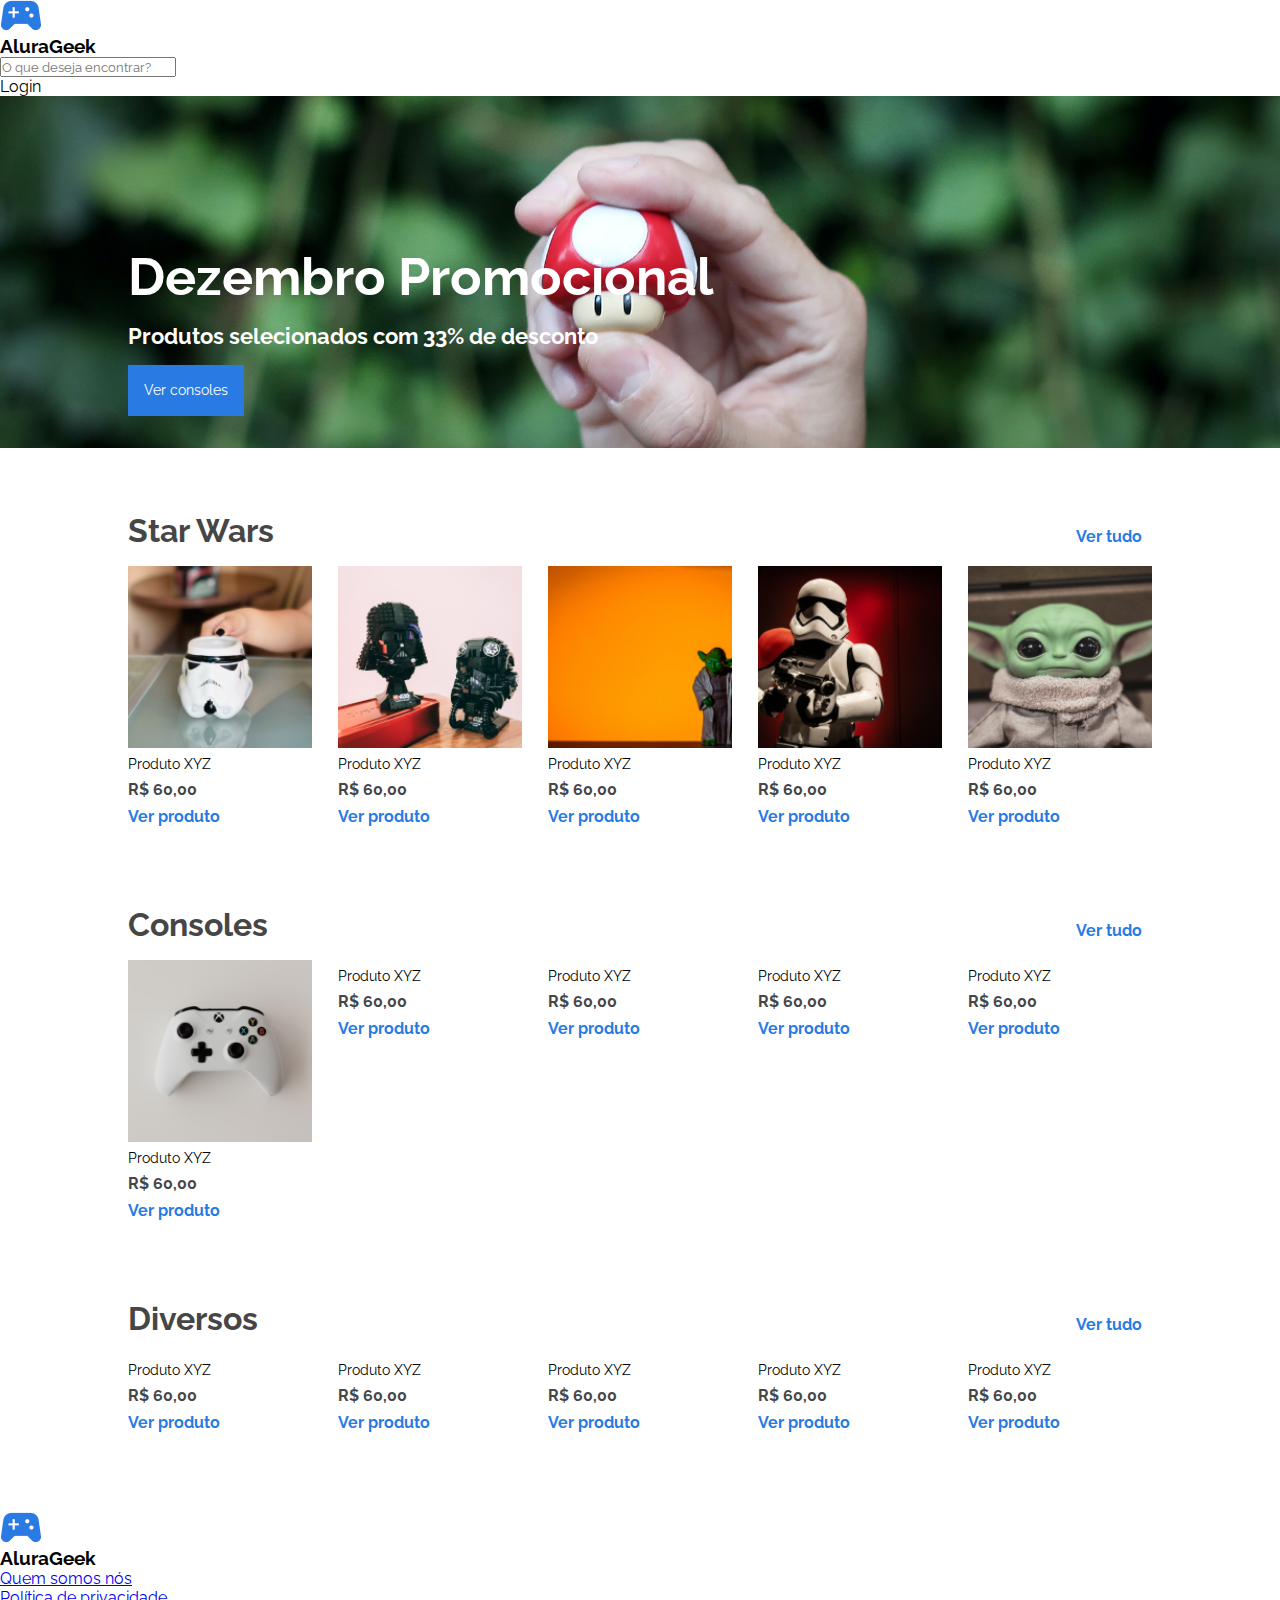
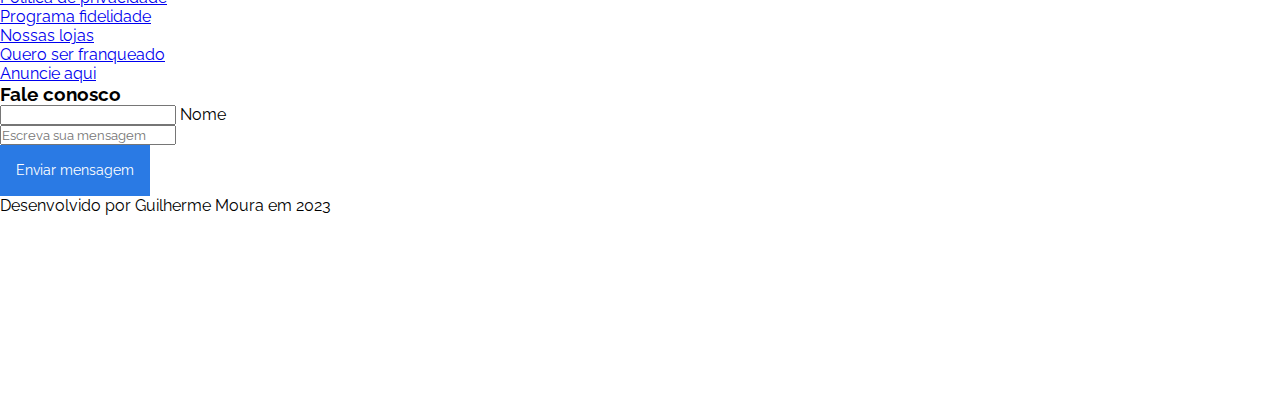
<file: paginas/index.html>
<!DOCTYPE html>
<html lang="pt-br">

<head>
    <title>AluraGeek</title>

    <meta charset="utf-8">
    <meta name="viewport" content="width=device-width, initial-scale=1" />

    <!--Font Awesome-->
    <link rel="stylesheet" href="https://cdnjs.cloudflare.com/ajax/libs/font-awesome/6.4.0/css/all.min.css"
        integrity="sha512-iecdLmaskl7CVkqkXNQ/ZH/XLlvWZOJyj7Yy7tcenmpD1ypASozpmT/E0iPtmFIB46ZmdtAc9eNBvH0H/ZpiBw=="
        crossorigin="anonymous" referrerpolicy="no-referrer" />

    <!--Google fonts-->
    <link rel="preconnect" href="https://fonts.googleapis.com">
    <link rel="preconnect" href="https://fonts.gstatic.com" crossorigin>
    <link
        href="https://fonts.googleapis.com/css2?family=Raleway:ital,wght@0,100;0,200;0,300;0,400;0,500;0,600;0,700;0,800;0,900;1,100;1,200;1,300;1,400;1,500;1,600;1,700;1,800;1,900&display=swap"
        rel="stylesheet">

    <!--Folha de estilos personalizada-->
    <link href="..\assets\css\index.css" rel="stylesheet">
</head>

<body>

    <header>
        <div class="logo">
            <img src="../assets/imgs/logo.png" alt="Logotipo AluraGeek" class="logotipo">
            <h3 class="logo-texto">
                <span>Alura</span>Geek
            </h3>
        </div>
        <div class="input-wrapper">
            <input type="text" placeholder="O que deseja encontrar?" class="input-busca">
            <span class="search-icon"></span>
        </div>
        <div class="btn1" id="btn-login">Login</div>
    </header>

    <div class="banner-hero">
        <h1 class="hero-title">Dezembro Promocional</h1>
        <h2 class="hero-subtitle">Produtos selecionados com 33% de desconto</h2>
        <div class="btn2" id="btn-consoles">Ver consoles</div>
    </div>

    <main class="container-principal">
            
    </main>
    
    <footer class="rodape">
        <div class="logo">
            <img src="../assets/imgs/logo.png" alt="Logotipo AluraGeek" class="logotipo">
            <h3 class="logo-texto">
                <span>Alura</span>Geek
            </h3>
        </div>
        <nav class="rodape-navegacao">
            <ul>
                <li><a href="#">Quem somos nós</a></li>
                <li><a href="#">Política de privacidade</a></li>
                <li><a href="#">Programa fidelidade</a></li>
                <li><a href="#">Nossas lojas</a></li>
                <li><a href="#">Quero ser franqueado</a></li>
                <li><a href="#">Anuncie aqui</a></li>
            </ul>
        </nav>
        <form class="rodape-contato">
            <h3>Fale conosco</h3>
            <div class="input-wrapper2">
                <input type="text" id="nome">
                <label for="nome">Nome</label>
            </div>
            <div class="input-wrapper3">
                <input type="text" id="mensagem" placeholder="Escreva sua mensagem">
            </div>
            <button class="btn2">Enviar mensagem</button>
        </form>
    </footer>

    <div class="creditos">
        Desenvolvido por Guilherme Moura em 2023 <a href="https://github.com/gui-moura1473" title="Conheça meus outros trabalhos!"><i class="fa-brands fa-github fa-lg"></i></a>
    </div>

    <script src="../assets/js/main.js" type="module"></script>
</body>

</html>
</file>
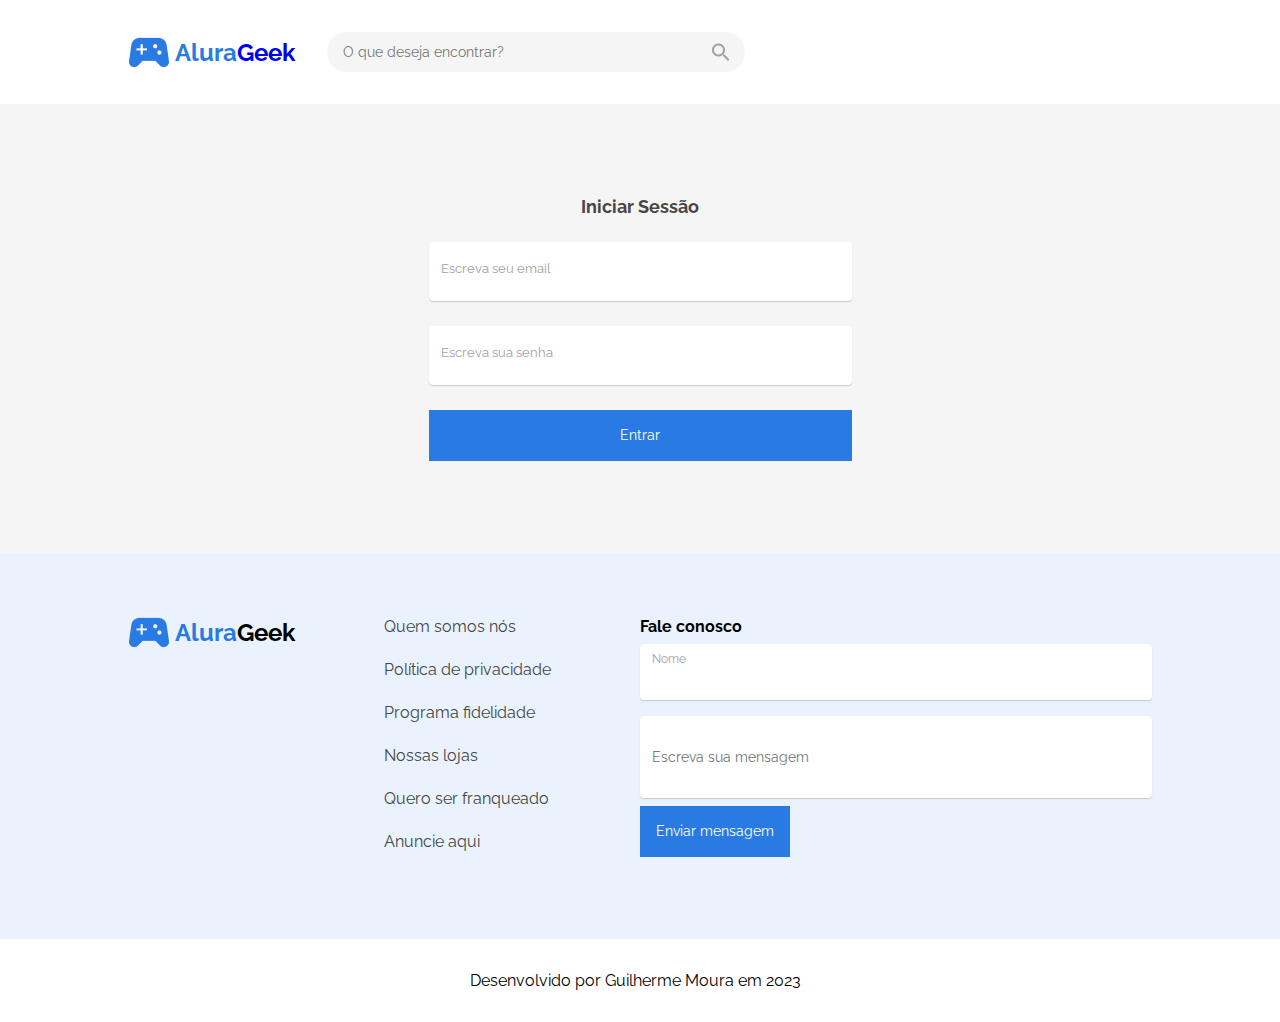
<file: paginas/login.html>
<!DOCTYPE html>
<html lang="pt-br">

<head>
    <meta charset="UTF-8">
    <meta name="viewport" content="width=device-width, initial-scale=1.0">

    <title>AluraGeek - Página de Login</title>

    <!--Font Awesome-->
    <link rel="stylesheet" href="https://cdnjs.cloudflare.com/ajax/libs/font-awesome/6.4.0/css/all.min.css"
        integrity="sha512-iecdLmaskl7CVkqkXNQ/ZH/XLlvWZOJyj7Yy7tcenmpD1ypASozpmT/E0iPtmFIB46ZmdtAc9eNBvH0H/ZpiBw=="
        crossorigin="anonymous" referrerpolicy="no-referrer" />

    <!--Google fonts-->
    <link rel="preconnect" href="https://fonts.googleapis.com">
    <link rel="preconnect" href="https://fonts.gstatic.com" crossorigin>
    <link
        href="https://fonts.googleapis.com/css2?family=Raleway:ital,wght@0,100;0,200;0,300;0,400;0,500;0,600;0,700;0,800;0,900;1,100;1,200;1,300;1,400;1,500;1,600;1,700;1,800;1,900&display=swap"
        rel="stylesheet">

    <!--Folha de estilos personalizada-->
    <link href="..\assets\css\login.css" rel="stylesheet">
    <link href="..\assets\css\index.css" rel="stylesheet">
    <link href="..\assets\css\cabecalho.css" rel="stylesheet">
    <link href="..\assets\css\rodape.css" rel="stylesheet">
</head>

<body>
    <header>
        <a href="/paginas/index.html" class="logo">
            <img src="../assets/imgs/logo.png" alt="Logotipo AluraGeek" class="logotipo">
            <h3 class="logo-texto">
                <span>Alura</span>Geek
            </h3>
        </a>
        <div class="input-wrapper">
            <input type="text" placeholder="O que deseja encontrar?" class="input-busca">
            <span class="search-icon"></span>
        </div>
    </header>

    <main class="container-login">

        <form class="form-login">
            <h2>Iniciar Sessão</h2>
            <div class="input-wrapper-login">
                <input type="email" placeholder="Escreva seu email" id="email" name="email">
            </div>
            <div class="input-wrapper-login">
                <input type="password" placeholder="Escreva sua senha" id="senha" name="senha">
            </div>
            <button class="btn2" id="btn-entrar">Entrar</button>
        </form>

    </main>



    <footer class="rodape">
        <div class="logo">
            <img src="../assets/imgs/logo.png" alt="Logotipo AluraGeek" class="logotipo">
            <h3 class="logo-texto">
                <span>Alura</span>Geek
            </h3>
        </div>
        <nav class="rodape-navegacao">
            <ul>
                <li><a href="#">Quem somos nós</a></li>
                <li><a href="#">Política de privacidade</a></li>
                <li><a href="#">Programa fidelidade</a></li>
                <li><a href="#">Nossas lojas</a></li>
                <li><a href="#">Quero ser franqueado</a></li>
                <li><a href="#">Anuncie aqui</a></li>
            </ul>
        </nav>
        <form class="rodape-contato">
            <h3>Fale conosco</h3>
            <div class="input-wrapper2">
                <input type="text" id="nome">
                <label for="nome">Nome</label>
            </div>
            <div class="input-wrapper3">
                <input type="text" id="mensagem" placeholder="Escreva sua mensagem">
            </div>
            <button class="btn2">Enviar mensagem</button>
        </form>
    </footer>

    <div class="creditos">
        Desenvolvido por Guilherme Moura em 2023 <a href="https://github.com/gui-moura1473" title="Conheça meus outros trabalhos!"><i class="fa-brands fa-github fa-lg"></i></a>
    </div>

    <script src="../assets/js/main.js" type="module"></script>

</body>

</html>
</file>
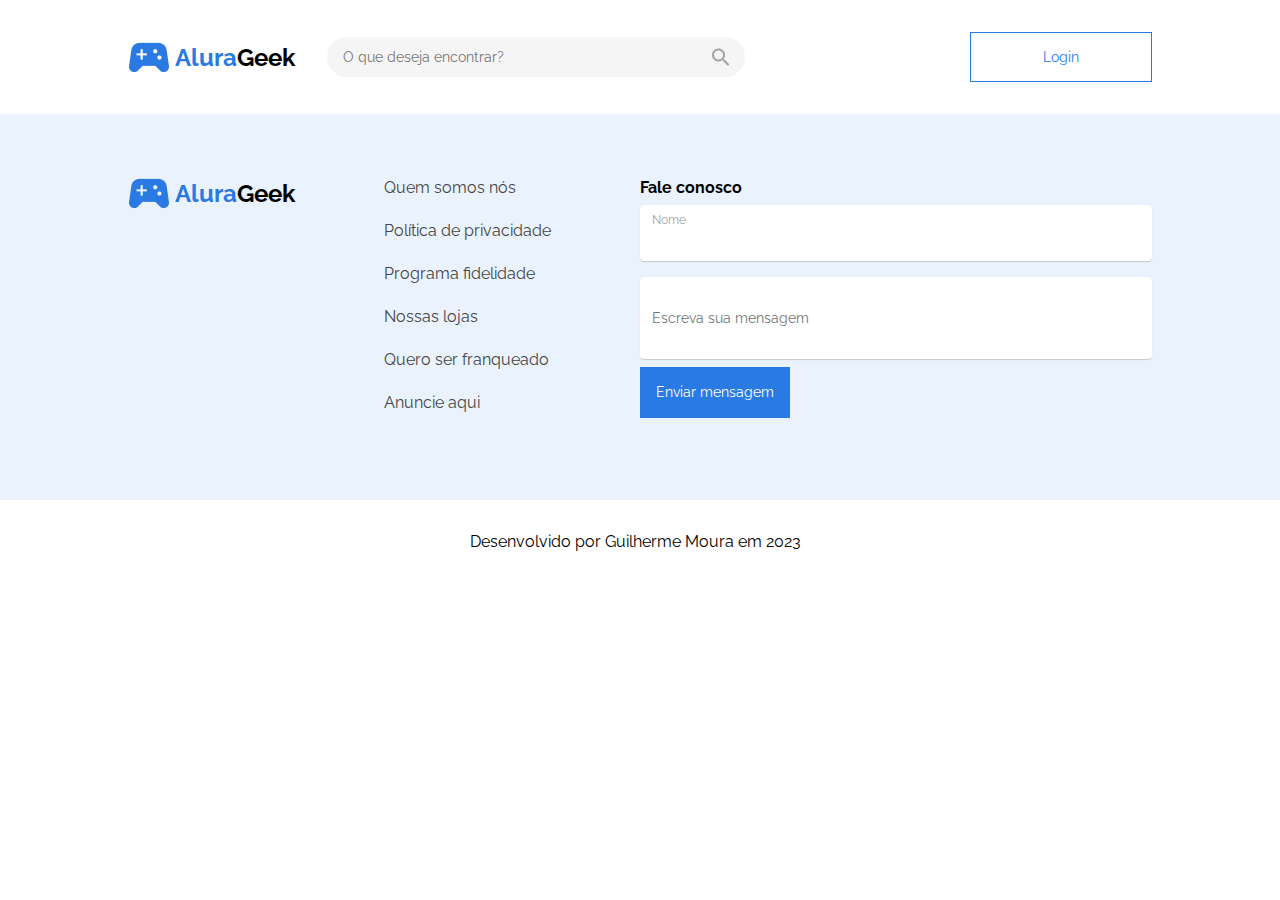
<file: paginas/novoproduto.html>
<!DOCTYPE html>
<html lang="pt-br">

<head>
    <meta charset="UTF-8">
    <meta name="viewport" content="width=device-width, initial-scale=1.0">

    <title>AluraGeek - Página de Login</title>

    <!--Font Awesome-->
    <link rel="stylesheet" href="https://cdnjs.cloudflare.com/ajax/libs/font-awesome/6.4.0/css/all.min.css"
        integrity="sha512-iecdLmaskl7CVkqkXNQ/ZH/XLlvWZOJyj7Yy7tcenmpD1ypASozpmT/E0iPtmFIB46ZmdtAc9eNBvH0H/ZpiBw=="
        crossorigin="anonymous" referrerpolicy="no-referrer" />

    <!--Google fonts-->
    <link rel="preconnect" href="https://fonts.googleapis.com">
    <link rel="preconnect" href="https://fonts.gstatic.com" crossorigin>
    <link
        href="https://fonts.googleapis.com/css2?family=Raleway:ital,wght@0,100;0,200;0,300;0,400;0,500;0,600;0,700;0,800;0,900;1,100;1,200;1,300;1,400;1,500;1,600;1,700;1,800;1,900&display=swap"
        rel="stylesheet">

    <!--Folha de estilos personalizada-->
    <link href="..\assets\css\index.css" rel="stylesheet">
    <link href="..\assets\css\cabecalho.css" rel="stylesheet">
    <link href="..\assets\css\rodape.css" rel="stylesheet">
</head>

<body>
    <header>
        <div class="logo">
            <img src="../assets/imgs/logo.png" alt="Logotipo AluraGeek" class="logotipo">
            <h3 class="logo-texto">
                <span>Alura</span>Geek
            </h3>
        </div>
        <div class="input-wrapper">
            <input type="text" placeholder="O que deseja encontrar?" class="input-busca">
            <span class="search-icon"></span>
        </div>
        <div class="btn1" id="btn-login">Login</div>
    </header>

    <main>

        
    </main>



    <footer class="rodape">
        <div class="logo">
            <img src="../assets/imgs/logo.png" alt="Logotipo AluraGeek" class="logotipo">
            <h3 class="logo-texto">
                <span>Alura</span>Geek
            </h3>
        </div>
        <nav class="rodape-navegacao">
            <ul>
                <li><a href="#">Quem somos nós</a></li>
                <li><a href="#">Política de privacidade</a></li>
                <li><a href="#">Programa fidelidade</a></li>
                <li><a href="#">Nossas lojas</a></li>
                <li><a href="#">Quero ser franqueado</a></li>
                <li><a href="#">Anuncie aqui</a></li>
            </ul>
        </nav>
        <form class="rodape-contato">
            <h3>Fale conosco</h3>
            <div class="input-wrapper2">
                <input type="text" id="nome">
                <label for="nome">Nome</label>
            </div>
            <div class="input-wrapper3">
                <input type="text" id="mensagem" placeholder="Escreva sua mensagem">
            </div>
            <button class="btn2">Enviar mensagem</button>
        </form>
    </footer>

    <div class="creditos">
        Desenvolvido por Guilherme Moura em 2023 <a href="https://github.com/gui-moura1473" title="Conheça meus outros trabalhos!"><i class="fa-brands fa-github fa-lg"></i></a>
    </div>

    <script src="../assets/js/main.js" type="module"></script>

</body>

</html>
</file>
